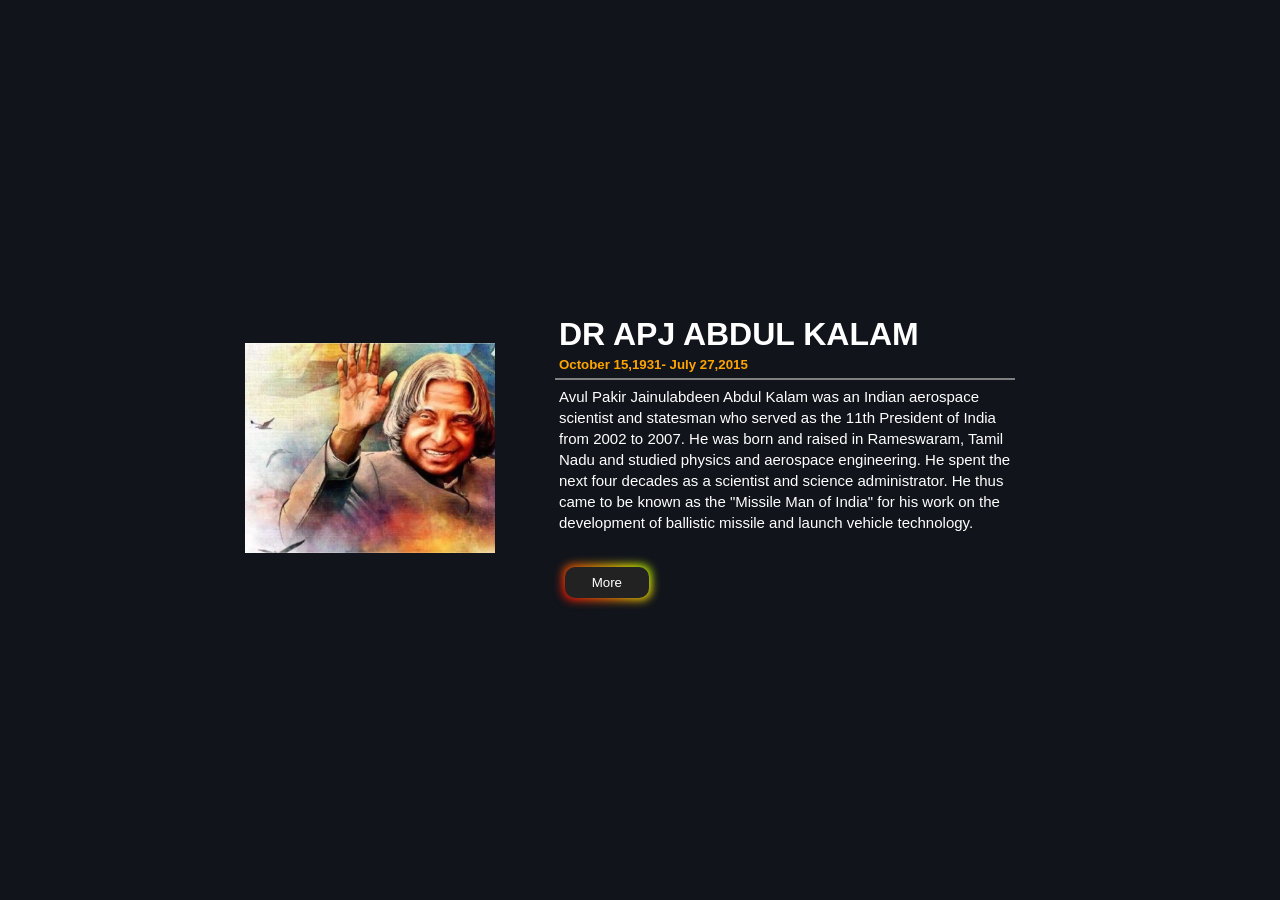
<file: index.html>
<!DOCTYPE html>
<html>

<head>
    <meta charset="utf-8">
    <meta name="viewport" content="width=device-width">
    <title>APJ Abdul Kalam</title>
    <link href="style.css" rel="stylesheet" type="text/css" />
</head>

<body>
    <div class="main-container">
        <div class="left-container">
            <img src="./APJ.jpg" alt="Image">
        </div>
        <div class="right-container">
            <div class="content-container">
                <h1> Dr APJ Abdul Kalam </h1>

                <h5> October 15,1931- July 27,2015</h5>
                <hr>
                <p>Avul Pakir Jainulabdeen Abdul Kalam was an Indian aerospace scientist and statesman who served as the 11th President of India from 2002 to 2007. He was born and raised in Rameswaram, Tamil Nadu and studied physics and aerospace engineering.
                    He spent the next four decades as a scientist and science administrator. He thus came to be known as the "Missile Man of India" for his work on the development of ballistic missile and launch vehicle technology.</p>
            </div>
            <button onclick="displayToggle()">More</button>
        </div>
    </div>
    <div class="extra-container">
        <div class="extra-inner">
            <h3>Biography</h3>
            <p>Abdul Kalam was an aerospace scientist, joined India's defense after graduating from Madras Institute of Technology. He is known to be one of the prominent figures in the development of the country’s nuclear capabilities and is known to be
                a nation's hero in building the country's scientific power. Abdul Kalam has also served the country as a president for one term 2002 to 2007 and he died of a heart attack on July 27, 2015.</p>
        </div>
        <div class="extra-inner">
            <h3>Achievements</h3>
            <p>Abdul Kalam was a person of a golden heart who has received ample awards and achieved many things during his life journey. In 1981 Abdul Kalam received the prestigious Padma Bhushan award. In 1990 he received the Padma Bhushan award. The renowned
                personality, because of his tremendous effort towards the nation, received the Bharat Ratna in 1997. In the same year, he was awarded the Indira Gandhi Award for National Integration. The government of India awarded Kalam with the Veer
                Savarkar award in 1998. Because of his contribution to arts, science, and technology, he received the SASTRA Ramanujan prize in 2000. Finally, in the year 2013, the eminent personality was bestowed with the Von Braun Award by the National
                Space Society.</p>
        </div>
    </div>
    <script>
        function displayToggle() {
            const div = document.querySelector('.extra-container');
            const btn = document.querySelector('button');
            if (div.style.display === 'none') {
                div.style.display = 'block';
                btn.innerHTML = 'Less';
            } else {
                div.style.display = 'none';
                btn.innerHTML = 'More';
            }
        }
    </script>


</body>

</html>
</file>
<file: style.css>
* {
    margin: 0;
    padding: 0;
    box-sizing: border-box;
    color: white;
    font-family: Arial, Helvetica, sans-serif;
}

body {
    display: flex;
    flex-direction: column;
    justify-content: center;
    align-items: center;
    background-color: #11141b;
    padding: 0 10%;
    min-height: 100vh;
}

.main-container {
    height: 90vh;
    width: 90vw;
    display: flex;
    justify-content: center;
    align-items: center;
    flex-wrap: wrap;
}

.left-container {
    width: 250px;
    margin: 20px;
    overflow: hidden;
}

.left-container img {
    width: 150%;
    object-fit: contain;
}

.right-container {
    min-width: 400px;
    width: 500px;
    margin: 20px;
}

.content-container {
    width: 100%;
    padding: 20px;
}

.content-container h1 {
    margin: 4px;
    text-transform: uppercase;
}

.content-container h5 {
    color: orange;
    margin: 4px;
}

.content-container p {
    margin: 4px;
    line-height: 1.4;
    font-size: 15px;
}

hr {
    border: 1px solid grey;
    margin: 6px 0;
}

.right-container button {
    margin: 10px 30px;
    padding: 0.6em 2em;
    border: none;
    outline: none;
    color: rgb(255, 255, 255);
    background: #111;
    cursor: pointer;
    position: relative;
    z-index: 0;
    border-radius: 10px;
    user-select: none;
    touch-action: manipulation;
}

.right-container button:before {
    content: "";
    background: linear-gradient( 45deg, #ff0000, #ff7300, #fffb00, #48ff00, #00ffd5, #002bff, #7a00ff, #ff00c8, #ff0000);
    position: absolute;
    top: -2px;
    left: -2px;
    background-size: 400%;
    z-index: -1;
    -webkit-filter: blur(5px);
    filter: blur(5px);
    width: calc(100% + 4px);
    height: calc(100% + 4px);
    animation: glowing-button-85 20s linear infinite;
    transition: opacity 0.3s ease-in-out;
    border-radius: 10px;
}

@keyframes glowing-button-85 {
    0% {
        background-position: 0 0;
    }
    50% {
        background-position: 400% 0;
    }
    100% {
        background-position: 0 0;
    }
}

.right-container button:after {
    z-index: -1;
    content: "";
    position: absolute;
    width: 100%;
    height: 100%;
    background: #222;
    left: 0;
    top: 0;
    border-radius: 10px;
}

.right-container button:hover {
    background: white;
    color: orange;
}

.extra-container {
    display: none;
}

.extra-inner {
    margin: 20px;
    border: 1px solid white;
    border-radius: 8px;
    padding: 10px;
}

.extra-inner h3 {
    margin: 10px;
    color: orange;
    text-transform: uppercase;
}

.extra-inner p {
    margin: 10px;
    line-height: 1.4;
    font-size: 15px;
}
</file>
<file: Tribute.css>
* {
    margin: 0;
    padding: 0;
    box-sizing: border-box;
    color: white;
    font-family: Arial, Helvetica, sans-serif;
}

body {
    display: flex;
    flex-direction: column;
    justify-content: center;
    align-items: center;
    background-color: #11141b;
    padding: 0 10%;
    min-height: 100vh;
}

.main-container {
    height: 90vh;
    width: 90vw;
    display: flex;
    justify-content: center;
    align-items: center;
    flex-wrap: wrap;
}

.left-container {
    width: 250px;
    margin: 20px;
    overflow: hidden;
}

.left-container img {
    width: 150%;
    object-fit: contain;
}

.right-container {
    min-width: 400px;
    width: 500px;
    margin: 20px;
}

.content-container {
    width: 100%;
    padding: 20px;
}

.content-container h1 {
    margin: 4px;
    text-transform: uppercase;
}

.content-container h5 {
    color: orange;
    margin: 4px;
}

.content-container p {
    margin: 4px;
    line-height: 1.4;
    font-size: 15px;
}

hr {
    border: 1px solid grey;
    margin: 6px 0;
}

.right-container button {
    margin: 10px 30px;
    padding: 0.6em 2em;
    border: none;
    outline: none;
    color: rgb(255, 255, 255);
    background: #111;
    cursor: pointer;
    position: relative;
    z-index: 0;
    border-radius: 10px;
    user-select: none;
    touch-action: manipulation;
}

.right-container button:before {
    content: "";
    background: linear-gradient( 45deg, #ff0000, #ff7300, #fffb00, #48ff00, #00ffd5, #002bff, #7a00ff, #ff00c8, #ff0000);
    position: absolute;
    top: -2px;
    left: -2px;
    background-size: 400%;
    z-index: -1;
    filter: blur(5px);
    -webkit-filter: blur(5px);
    width: calc(100% + 4px);
    height: calc(100% + 4px);
    animation: glowing-button-85 20s linear infinite;
    transition: opacity 0.3s ease-in-out;
    border-radius: 10px;
}

@keyframes glowing-button-85 {
    0% {
        background-position: 0 0;
    }
    50% {
        background-position: 400% 0;
    }
    100% {
        background-position: 0 0;
    }
}

.right-container button:after {
    z-index: -1;
    content: "";
    position: absolute;
    width: 100%;
    height: 100%;
    background: #222;
    left: 0;
    top: 0;
    border-radius: 10px;
}

.right-container button:hover {
    background: white;
    color: orange;
}

.extra-container {
    display: none;
}

.extra-inner {
    margin: 20px;
    border: 1px solid white;
    border-radius: 8px;
    padding: 10px;
}

.extra-inner h3 {
    margin: 10px;
    color: orange;
    text-transform: uppercase;
}

.extra-inner p {
    margin: 10px;
    line-height: 1.4;
    font-size: 15px;
}
</file>
